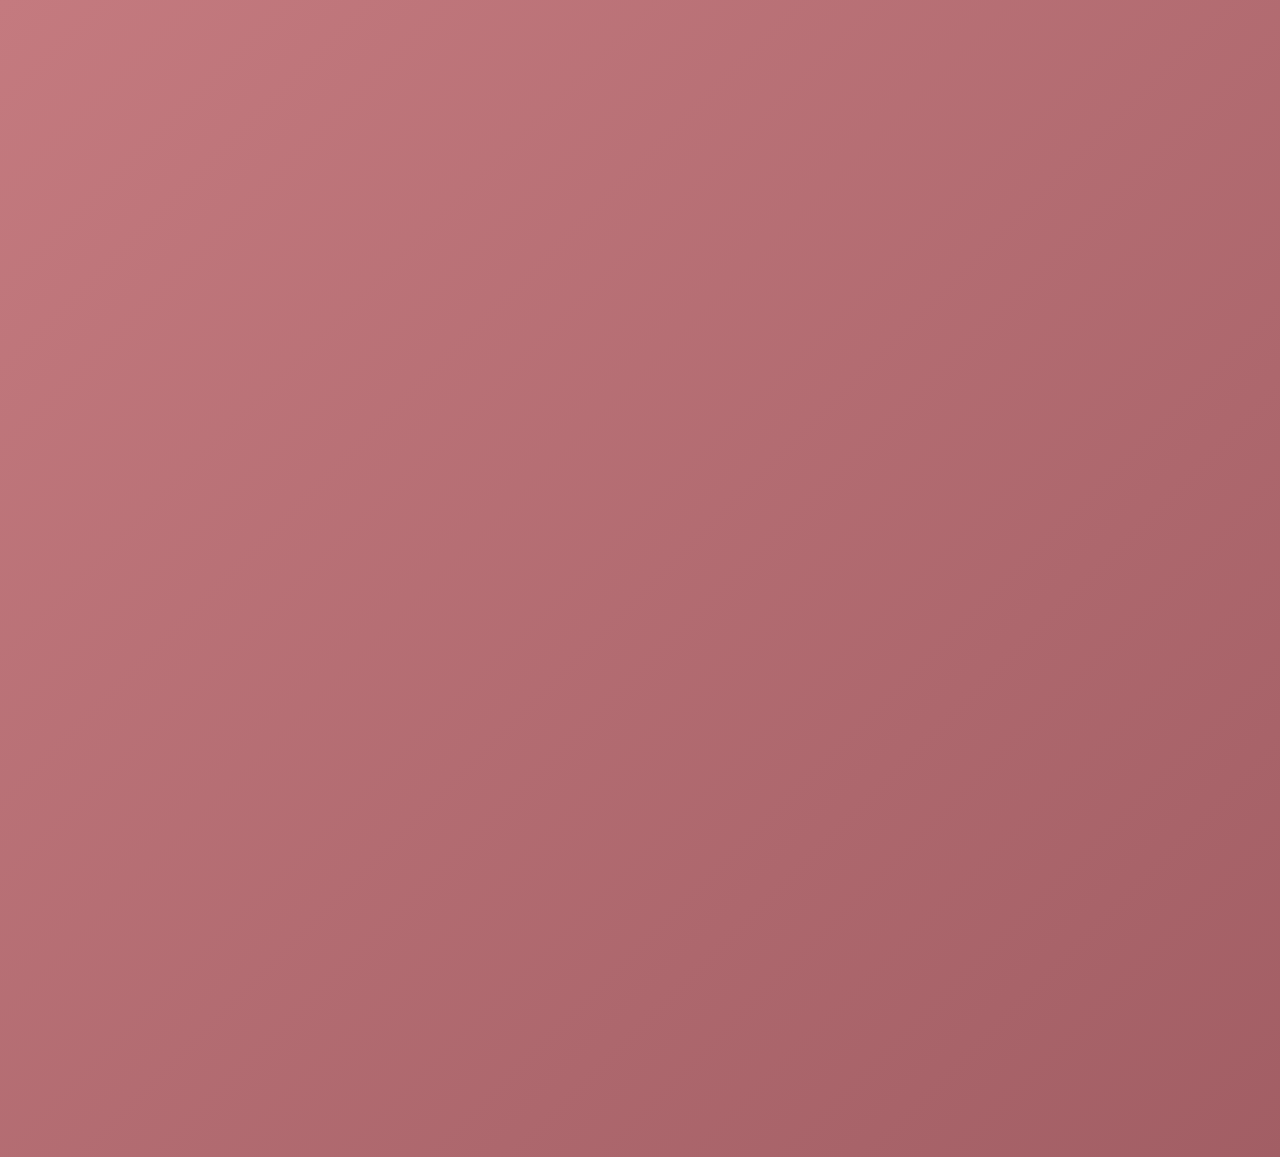
<file: index.html>
<!DOCTYPE html>
<html lang="es">
<head>
  <meta charset="utf-8" />
  <meta name="viewport" content="width=device-width,initial-scale=1" />
  <title>Femme Beauty — Mini Sitio</title>
  <link rel="stylesheet" href="styles.css" />
</head>

<body>

  <main class="card fade-in">

    <!-- LOGO -->
    <header class="brand">
      <img src="logo.png" alt="Femme Beauty Logo" class="logo float-in">
      <p class="tag slide-up">Belleza · Confianza · Cuidado</p>
    </header>

    <p class="desc slide-up delay-1">
      Tu belleza nos inspira. ✨ Únete a la comunidad Femme Beauty en todas nuestras redes sociales. 
      Descubre tendencias, novedades y promociones hechas para resaltar tu autenticidad.
    </p>

    <!-- BOTONES -->
    <nav class="links slide-up delay-2">

      <a class="link" href="https://tiendafemmebeauty.com/" target="_blank">
        <span class="icon-wrap neon">
          <svg width="20" height="20" fill="currentColor">
            <circle cx="10" cy="10" r="9"></circle>
          </svg>
        </span>
        Sitio Web Oficial
      </a>

      <a class="link" href="https://www.instagram.com/femmebeauty.distribuidora/" target="_blank">
        <span class="icon-wrap neon">
          <svg width="20" height="20" viewBox="0 0 24 24">
            <path d="M7 2C3.7 2 2 3.7 2 7v10c0 3.3 1.7 5 5 5h10c3.3 0 5-1.7 5-5V7c0-3.3-1.7-5-5-5H7zm5 5.3A4.7 4.7 0 1112 17a4.7 4.7 0 010-9.4zm6.5-.8a1.2 1.2 0 11-2.3 0 1.2 1.2 0 012.3 0z"/>
          </svg>
        </span>
        Instagram
      </a>

      <a class="link" href="https://www.tiktok.com/@femmebeauty.shop" target="_blank">
        <span class="icon-wrap neon">
          <svg width="20" height="20" viewBox="0 0 24 24">
            <path d="M12 2h3a5.7 5.7 0 003 5c1 .8 2 1 3 1v3c-2 0-4-1-6-2v8a6 6 0 11-6-6h1v3a3 3 0 103 3V2z"/>
          </svg>
        </span>
        TikTok
      </a>

      <a class="link" href="https://web.facebook.com/profile.php?id=61575845754693" target="_blank">
        <span class="icon-wrap neon">
          <svg width="20" height="20" viewBox="0 0 24 24">
            <path d="M14 8h3l-1 4h-2v10h-4V12H7V8h3V6c0-2.2 1.3-4 4-4h3v4h-2c-.7 0-1 .3-1 1v1z"/>
          </svg>
        </span>
        Facebook
      </a>

      <a class="link" href="https://wa.me/573017889257" target="_blank">
        <span class="icon-wrap neon">
          <svg width="22" height="22" viewBox="0 0 24 24">
            <path d="M20 4a11 11 0 00-17 14l-2 6 6-2A11 11 0 1020 4zm-1 13a7.8 7.8 0 01-11-9 7.8 7.8 0 0111 9z"/>
          </svg>
        </span>
        WhatsApp
      </a>

    </nav>

    <!-- VIDEO -->
    <section class="video slide-up delay-3">
      <div class="placeholder" id="videoPlaceholder">
        <strong>Ver Video</strong>
      </div>
    </section>

    <footer class="foot slide-up delay-4">
      © <span id="year"></span> Femme Beauty
    </footer>

  </main>

  <script>
    document.getElementById("year").textContent = new Date().getFullYear();

    const placeholder = document.getElementById("videoPlaceholder");
    const videoId = "fRgxZrMQO10";

    function loadVideo() {
      const iframe = document.createElement("iframe");
      iframe.src = `https://www.youtube.com/embed/${videoId}?autoplay=1`;
      iframe.allow = "autoplay; encrypted-media";
      placeholder.innerHTML = "";
      placeholder.appendChild(iframe);
    }

    placeholder.addEventListener("click", loadVideo);
  </script>

</body>
</html>
</file>
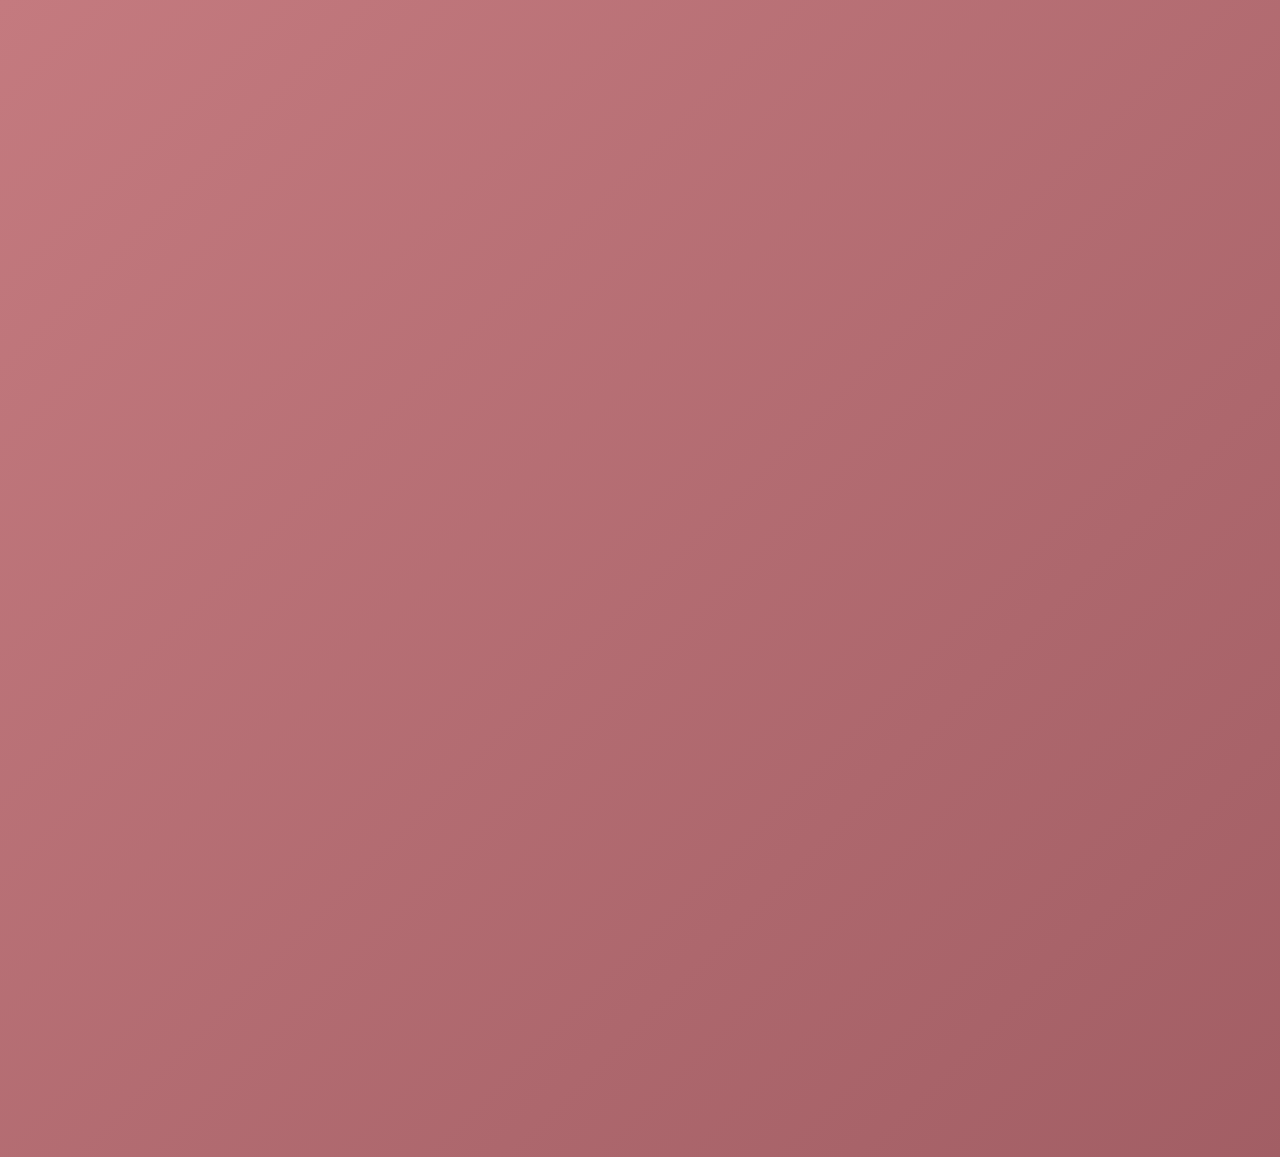
<file: femmebeauty social/index.html>
<!DOCTYPE html>
<html lang="es">
<head>
  <meta charset="utf-8" />
  <meta name="viewport" content="width=device-width,initial-scale=1" />
  <title>Femme Beauty — Mini Sitio</title>
  <link rel="stylesheet" href="styles.css" />
</head>

<body>

  <main class="card fade-in">

    <!-- LOGO -->
    <header class="brand">
      <img src="logo.png" alt="Femme Beauty Logo" class="logo float-in">
      <p class="tag slide-up">Belleza · Confianza · Cuidado</p>
    </header>

    <p class="desc slide-up delay-1">
      Tu belleza nos inspira. ✨ Únete a la comunidad Femme Beauty en todas nuestras redes sociales. 
      Descubre tendencias, novedades y promociones hechas para resaltar tu autenticidad.
    </p>

    <!-- BOTONES -->
    <nav class="links slide-up delay-2">

      <a class="link" href="https://tiendafemmebeauty.com/" target="_blank">
        <span class="icon-wrap neon">
          <svg width="20" height="20" fill="currentColor">
            <circle cx="10" cy="10" r="9"></circle>
          </svg>
        </span>
        Sitio Web Oficial
      </a>

      <a class="link" href="https://www.instagram.com/femmebeauty.distribuidora/" target="_blank">
        <span class="icon-wrap neon">
          <svg width="20" height="20" viewBox="0 0 24 24">
            <path d="M7 2C3.7 2 2 3.7 2 7v10c0 3.3 1.7 5 5 5h10c3.3 0 5-1.7 5-5V7c0-3.3-1.7-5-5-5H7zm5 5.3A4.7 4.7 0 1112 17a4.7 4.7 0 010-9.4zm6.5-.8a1.2 1.2 0 11-2.3 0 1.2 1.2 0 012.3 0z"/>
          </svg>
        </span>
        Instagram
      </a>

      <a class="link" href="https://www.tiktok.com/@femmebeauty.shop" target="_blank">
        <span class="icon-wrap neon">
          <svg width="20" height="20" viewBox="0 0 24 24">
            <path d="M12 2h3a5.7 5.7 0 003 5c1 .8 2 1 3 1v3c-2 0-4-1-6-2v8a6 6 0 11-6-6h1v3a3 3 0 103 3V2z"/>
          </svg>
        </span>
        TikTok
      </a>

      <a class="link" href="https://web.facebook.com/profile.php?id=61575845754693" target="_blank">
        <span class="icon-wrap neon">
          <svg width="20" height="20" viewBox="0 0 24 24">
            <path d="M14 8h3l-1 4h-2v10h-4V12H7V8h3V6c0-2.2 1.3-4 4-4h3v4h-2c-.7 0-1 .3-1 1v1z"/>
          </svg>
        </span>
        Facebook
      </a>

      <a class="link" href="https://wa.me/573017889257" target="_blank">
        <span class="icon-wrap neon">
          <svg width="22" height="22" viewBox="0 0 24 24">
            <path d="M20 4a11 11 0 00-17 14l-2 6 6-2A11 11 0 1020 4zm-1 13a7.8 7.8 0 01-11-9 7.8 7.8 0 0111 9z"/>
          </svg>
        </span>
        WhatsApp
      </a>

    </nav>

    <!-- VIDEO -->
    <section class="video slide-up delay-3">
      <div class="placeholder" id="videoPlaceholder">
        <strong>Ver Video</strong>
      </div>
    </section>

    <footer class="foot slide-up delay-4">
      © <span id="year"></span> Femme Beauty
    </footer>

  </main>

  <script>
    document.getElementById("year").textContent = new Date().getFullYear();

    const placeholder = document.getElementById("videoPlaceholder");
    const videoId = "fRgxZrMQO10";

    function loadVideo() {
      const iframe = document.createElement("iframe");
      iframe.src = `https://www.youtube.com/embed/${videoId}?autoplay=1`;
      iframe.allow = "autoplay; encrypted-media";
      placeholder.innerHTML = "";
      placeholder.appendChild(iframe);
    }

    placeholder.addEventListener("click", loadVideo);
  </script>

</body>
</html>
</file>
<file: styles.css>
/* ===== COLORES DE MARCA ===== */
:root{
  --bg:#C47A7F;
  --card:#f9d7dc;

  --rose-light: #ffe6ea;
  --rose-medium: #f8c8cd;
  --rose-deep: #8C5055;

  --text:#1a1a1a;
}

/* ===== RESET ===== */
*{ box-sizing:border-box; margin:0; padding:0; }

body{
  min-height:100vh;
  display:flex;
  align-items:center;
  justify-content:center;
  padding:26px;
  font-family:"Poppins", sans-serif;
  background:linear-gradient(135deg, #C47A7F, #915057, #C47A7F);
  background-size:300% 300%;
  animation: bgMove 12s ease infinite;
}

/* Fondo animado */
@keyframes bgMove {
  0%{background-position:0% 50%;}
  50%{background-position:100% 50%;}
  100%{background-position:0% 50%;}
}

/* ===== CARD ===== */
.card{
  width:100%;
  max-width:480px;
  padding:38px;
  border-radius:28px;
  background:rgba(255,255,255,0.25);
  backdrop-filter:blur(18px);
  border:1px solid rgba(255,255,255,0.4);
  box-shadow:
    0 25px 60px rgba(0,0,0,0.35),
    inset 0 0 25px rgba(255,255,255,0.35);
  text-align:center;
  transform:translateY(20px);
  opacity:0;
}

/* Animación entrada card */
.fade-in{
  animation:fadeInCard .9s ease forwards;
}

@keyframes fadeInCard {
  to{
    opacity:1;
    transform:translateY(0);
  }
}

/* ===== LOGO ===== */
.logo{
  width:150px;
  animation:float 4s ease-in-out infinite;
}

@keyframes float{
  0%,100%{ transform:translateY(0); }
  50%{ transform:translateY(-10px); }
}

/* ===== ENTRADAS SUAVES ===== */
.slide-up{
  opacity:0;
  transform:translateY(22px);
  animation:slideUp .9s ease forwards;
}

.delay-1{ animation-delay:.2s; }
.delay-2{ animation-delay:.35s; }
.delay-3{ animation-delay:.5s; }
.delay-4{ animation-delay:.75s; }

@keyframes slideUp {
  to{
    opacity:1;
    transform:translateY(0);
  }
}

/* ===== TEXTOS ===== */
.tag{
  margin-top:6px;
  color:#fff;
  font-size:13px;
  opacity:.9;
}

.desc{
  margin:18px 0 28px;
  font-size:15px;
  color:#fff;
  line-height:1.55;
}

/* ===== LINKS ===== */
.links{
  display:grid;
  gap:14px;
}

.link{
  display:flex;
  align-items:center;
  gap:16px;
  padding:15px 20px;
  border-radius:18px;
  text-decoration:none;
  font-weight:600;
  color:#1a1a1a;
  background:linear-gradient(135deg, var(--rose-light), var(--rose-medium));
  box-shadow:
    0 12px 20px rgba(0,0,0,0.25),
    inset 0 0 12px rgba(255,255,255,0.85);
  transition:.35s ease;
}

.link:hover{
  transform:translateY(-6px) scale(1.03);
  filter:brightness(1.18);
  box-shadow:
    0 18px 28px rgba(0,0,0,0.35),
    inset 0 0 16px rgba(255,255,255,1);
}

/* Iconos con glow */
.icon-wrap{
  width:44px;
  height:44px;
  border-radius:12px;
  background:rgba(255,255,255,0.65);
  display:flex;
  align-items:center;
  justify-content:center;
  backdrop-filter:blur(4px);
  transition:.35s ease;
}

/* Glow suave */
.neon:hover{
  box-shadow:0 0 18px rgba(255,255,255,0.9);
}

/* ===== VIDEO ===== */
.video{
  margin-top:24px;
  width:100%;
  aspect-ratio:16/9;
  border-radius:18px;
  overflow:hidden;
  border:1px solid rgba(255,255,255,0.45);
  background:rgba(0,0,0,0.25);
  backdrop-filter:blur(8px);
}

.placeholder{
  width:100%;
  height:100%;
  display:flex;
  align-items:center;
  justify-content:center;
  color:#fff;
  cursor:pointer;
  font-size:16px;
  letter-spacing:0.5px;
  transition:.35s ease;
}

.placeholder:hover{
  background:rgba(255,255,255,0.1);
}

/* ===== FOOTER ===== */
.foot{
  margin-top:22px;
  font-size:13px;
  color:#fff;
  opacity:.85;
}

/* ===== RESPONSIVE ===== */
@media(max-width:500px){
  .logo{ width:110px; }
  .card{ padding:28px; }
  .desc{ font-size:14px; }
}
</file>
<file: femmebeauty social/styles.css>
/* ===== COLORES DE MARCA ===== */
:root{
  --bg:#C47A7F;
  --card:#f9d7dc;

  --rose-light: #ffe6ea;
  --rose-medium: #f8c8cd;
  --rose-deep: #8C5055;

  --text:#1a1a1a;
}

/* ===== RESET ===== */
*{ box-sizing:border-box; margin:0; padding:0; }

body{
  min-height:100vh;
  display:flex;
  align-items:center;
  justify-content:center;
  padding:26px;
  font-family:"Poppins", sans-serif;
  background:linear-gradient(135deg, #C47A7F, #915057, #C47A7F);
  background-size:300% 300%;
  animation: bgMove 12s ease infinite;
}

/* Fondo animado */
@keyframes bgMove {
  0%{background-position:0% 50%;}
  50%{background-position:100% 50%;}
  100%{background-position:0% 50%;}
}

/* ===== CARD ===== */
.card{
  width:100%;
  max-width:480px;
  padding:38px;
  border-radius:28px;
  background:rgba(255,255,255,0.25);
  backdrop-filter:blur(18px);
  border:1px solid rgba(255,255,255,0.4);
  box-shadow:
    0 25px 60px rgba(0,0,0,0.35),
    inset 0 0 25px rgba(255,255,255,0.35);
  text-align:center;
  transform:translateY(20px);
  opacity:0;
}

/* Animación entrada card */
.fade-in{
  animation:fadeInCard .9s ease forwards;
}

@keyframes fadeInCard {
  to{
    opacity:1;
    transform:translateY(0);
  }
}

/* ===== LOGO ===== */
.logo{
  width:150px;
  animation:float 4s ease-in-out infinite;
}

@keyframes float{
  0%,100%{ transform:translateY(0); }
  50%{ transform:translateY(-10px); }
}

/* ===== ENTRADAS SUAVES ===== */
.slide-up{
  opacity:0;
  transform:translateY(22px);
  animation:slideUp .9s ease forwards;
}

.delay-1{ animation-delay:.2s; }
.delay-2{ animation-delay:.35s; }
.delay-3{ animation-delay:.5s; }
.delay-4{ animation-delay:.75s; }

@keyframes slideUp {
  to{
    opacity:1;
    transform:translateY(0);
  }
}

/* ===== TEXTOS ===== */
.tag{
  margin-top:6px;
  color:#fff;
  font-size:13px;
  opacity:.9;
}

.desc{
  margin:18px 0 28px;
  font-size:15px;
  color:#fff;
  line-height:1.55;
}

/* ===== LINKS ===== */
.links{
  display:grid;
  gap:14px;
}

.link{
  display:flex;
  align-items:center;
  gap:16px;
  padding:15px 20px;
  border-radius:18px;
  text-decoration:none;
  font-weight:600;
  color:#1a1a1a;
  background:linear-gradient(135deg, var(--rose-light), var(--rose-medium));
  box-shadow:
    0 12px 20px rgba(0,0,0,0.25),
    inset 0 0 12px rgba(255,255,255,0.85);
  transition:.35s ease;
}

.link:hover{
  transform:translateY(-6px) scale(1.03);
  filter:brightness(1.18);
  box-shadow:
    0 18px 28px rgba(0,0,0,0.35),
    inset 0 0 16px rgba(255,255,255,1);
}

/* Iconos con glow */
.icon-wrap{
  width:44px;
  height:44px;
  border-radius:12px;
  background:rgba(255,255,255,0.65);
  display:flex;
  align-items:center;
  justify-content:center;
  backdrop-filter:blur(4px);
  transition:.35s ease;
}

/* Glow suave */
.neon:hover{
  box-shadow:0 0 18px rgba(255,255,255,0.9);
}

/* ===== VIDEO ===== */
.video{
  margin-top:24px;
  width:100%;
  aspect-ratio:16/9;
  border-radius:18px;
  overflow:hidden;
  border:1px solid rgba(255,255,255,0.45);
  background:rgba(0,0,0,0.25);
  backdrop-filter:blur(8px);
}

.placeholder{
  width:100%;
  height:100%;
  display:flex;
  align-items:center;
  justify-content:center;
  color:#fff;
  cursor:pointer;
  font-size:16px;
  letter-spacing:0.5px;
  transition:.35s ease;
}

.placeholder:hover{
  background:rgba(255,255,255,0.1);
}

/* ===== FOOTER ===== */
.foot{
  margin-top:22px;
  font-size:13px;
  color:#fff;
  opacity:.85;
}

/* ===== RESPONSIVE ===== */
@media(max-width:500px){
  .logo{ width:110px; }
  .card{ padding:28px; }
  .desc{ font-size:14px; }
}
</file>
